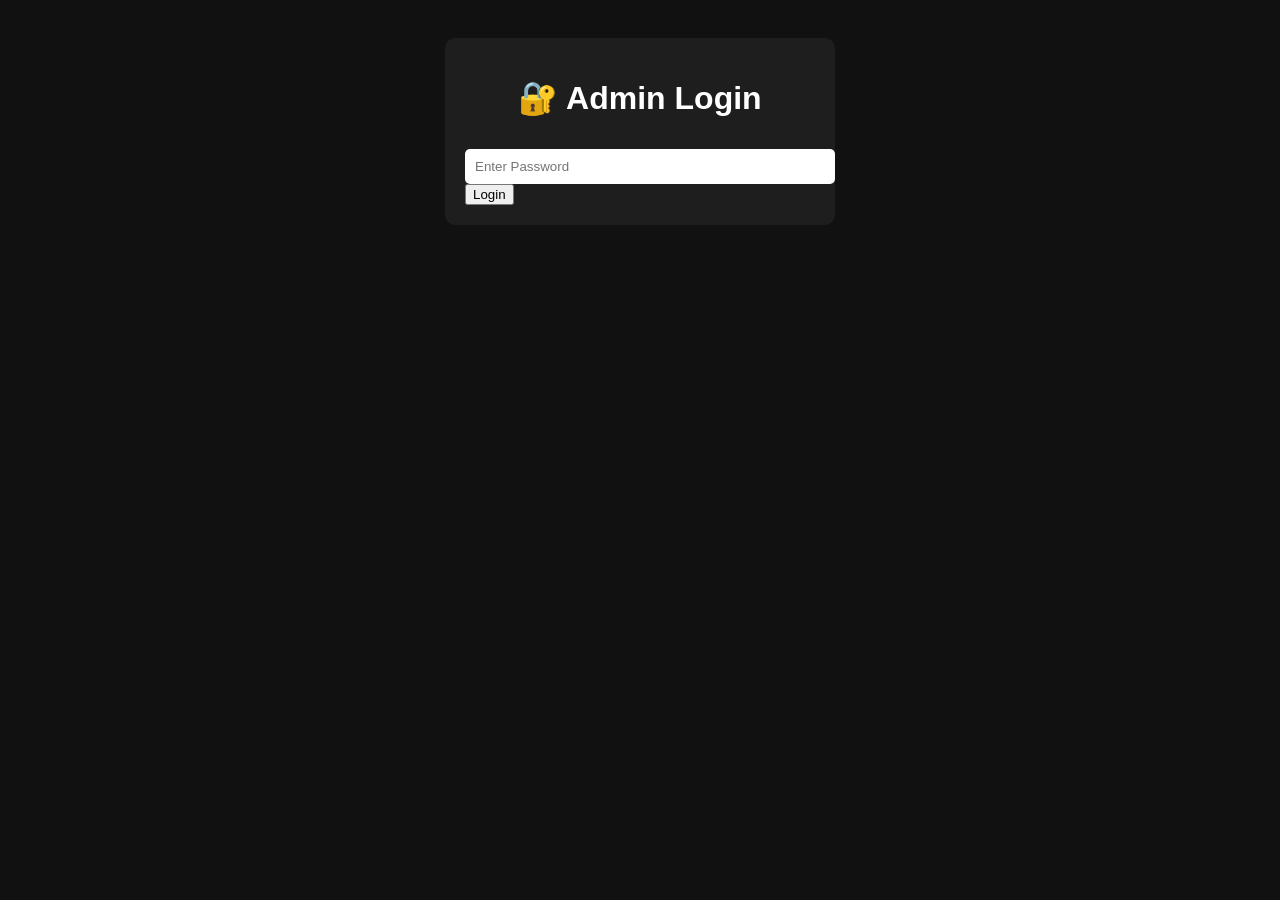
<file: login.html>
<!DOCTYPE html>
<html>
<head>

  <title>Admin Login</title>

  <link rel="stylesheet" href="style.css">

</head>

<body>

<div class="container">

  <div class="card">

    <h1>🔐 Admin Login</h1>

    <input type="password"
    id="password"
    placeholder="Enter Password">

    <button id="loginBtn">
      Login
    </button>

  </div>

</div>

<script>

document
.getElementById("loginBtn")
.addEventListener("click", () => {

  const password =
  document.getElementById("password").value;

  if(password == "12345"){

    localStorage.setItem("admin", "true");

    window.location = "admin.html";

  }else{

    alert("Wrong Password");

  }

});

</script>

</body>
</html>
</file>
<file: style.css>
body{
  font-family: Arial;
  background:#111;
  color:white;
  display:flex;
  justify-content:center;
  padding:30px;
}

.container{
  width:350px;
  background:#1e1e1e;
  padding:20px;
  border-radius:10px;
}

h1{
  text-align:center;
}

input{
  width:100%;
  padding:10px;
  margin-top:10px;
  border:none;
  border-radius:5px;
}

.slots{
  display:grid;
  grid-template-columns:1fr 1fr;
  gap:10px;
  margin-top:10px;
}

.slot{
  padding:10px;
  border:none;
  background:green;
  color:white;
  border-radius:5px;
  cursor:pointer;
}

.slot.selected{
  background:orange;
}

.qr{
  width:100%;
  margin-top:10px;
  border-radius:10px;
}

#bookBtn{
  width:100%;
  margin-top:20px;
  padding:12px;
  background:#ff6600;
  color:white;
  border:none;
  border-radius:5px;
  cursor:pointer;
}

#message{
  text-align:center;
  margin-top:15px;
  color:lightgreen;
}
#loadBtn{
  width:100%;
  padding:12px;
  border:none;
  border-radius:8px;
  margin-top:10px;
  background:#0ea5e9;
  color:white;
  font-weight:bold;
  cursor:pointer;
}

.deleteBtn{
  width:100%;
  padding:10px;
  border:none;
  border-radius:8px;
  background:red;
  color:white;
  cursor:pointer;
  margin-top:10px;
}
.slot.booked{
  background:red;
}
.filterBox{
  background:#1e293b;
  padding:15px;
  border-radius:10px;
  margin-top:15px;
}

.filterBox label{
  display:block;
  margin-top:10px;
  margin-bottom:5px;
  font-size:14px;
}

.filterBox input{
  width:100%;
  box-sizing:border-box;
}

.stats{
  display:grid;
  grid-template-columns:1fr 1fr;
  gap:10px;
  margin-top:15px;
}

.statCard{
  background:#1e293b;
  padding:15px;
  border-radius:10px;
  text-align:center;
}

.statCard h2{
  margin:0;
  color:#22c55e;
}

.bookingCard{
  background:#1e293b;
  padding:15px;
  border-radius:10px;
  margin-top:15px;
}

.bookingCard h3{
  margin-top:0;
}

.deleteBtn{
  width:100%;
  padding:10px;
  border:none;
  border-radius:8px;
  background:red;
  color:white;
  cursor:pointer;
  margin-top:10px;
}
.tabButtons{
  display:flex;
  gap:10px;
  margin-top:15px;
  margin-bottom:15px;
}

.tabButtons button{
  flex:1;
  padding:12px;
  border:none;
  border-radius:8px;
  background:#0f172a;
  color:white;
  font-weight:bold;
  cursor:pointer;
}

.hidden{
  display:none;
}

.slot.booked{
  background:red !important;
}

#totalAmount{
  text-align:center;
  color:#22c55e;
  margin-top:15px;
  font-size:24px;
}
</file>
